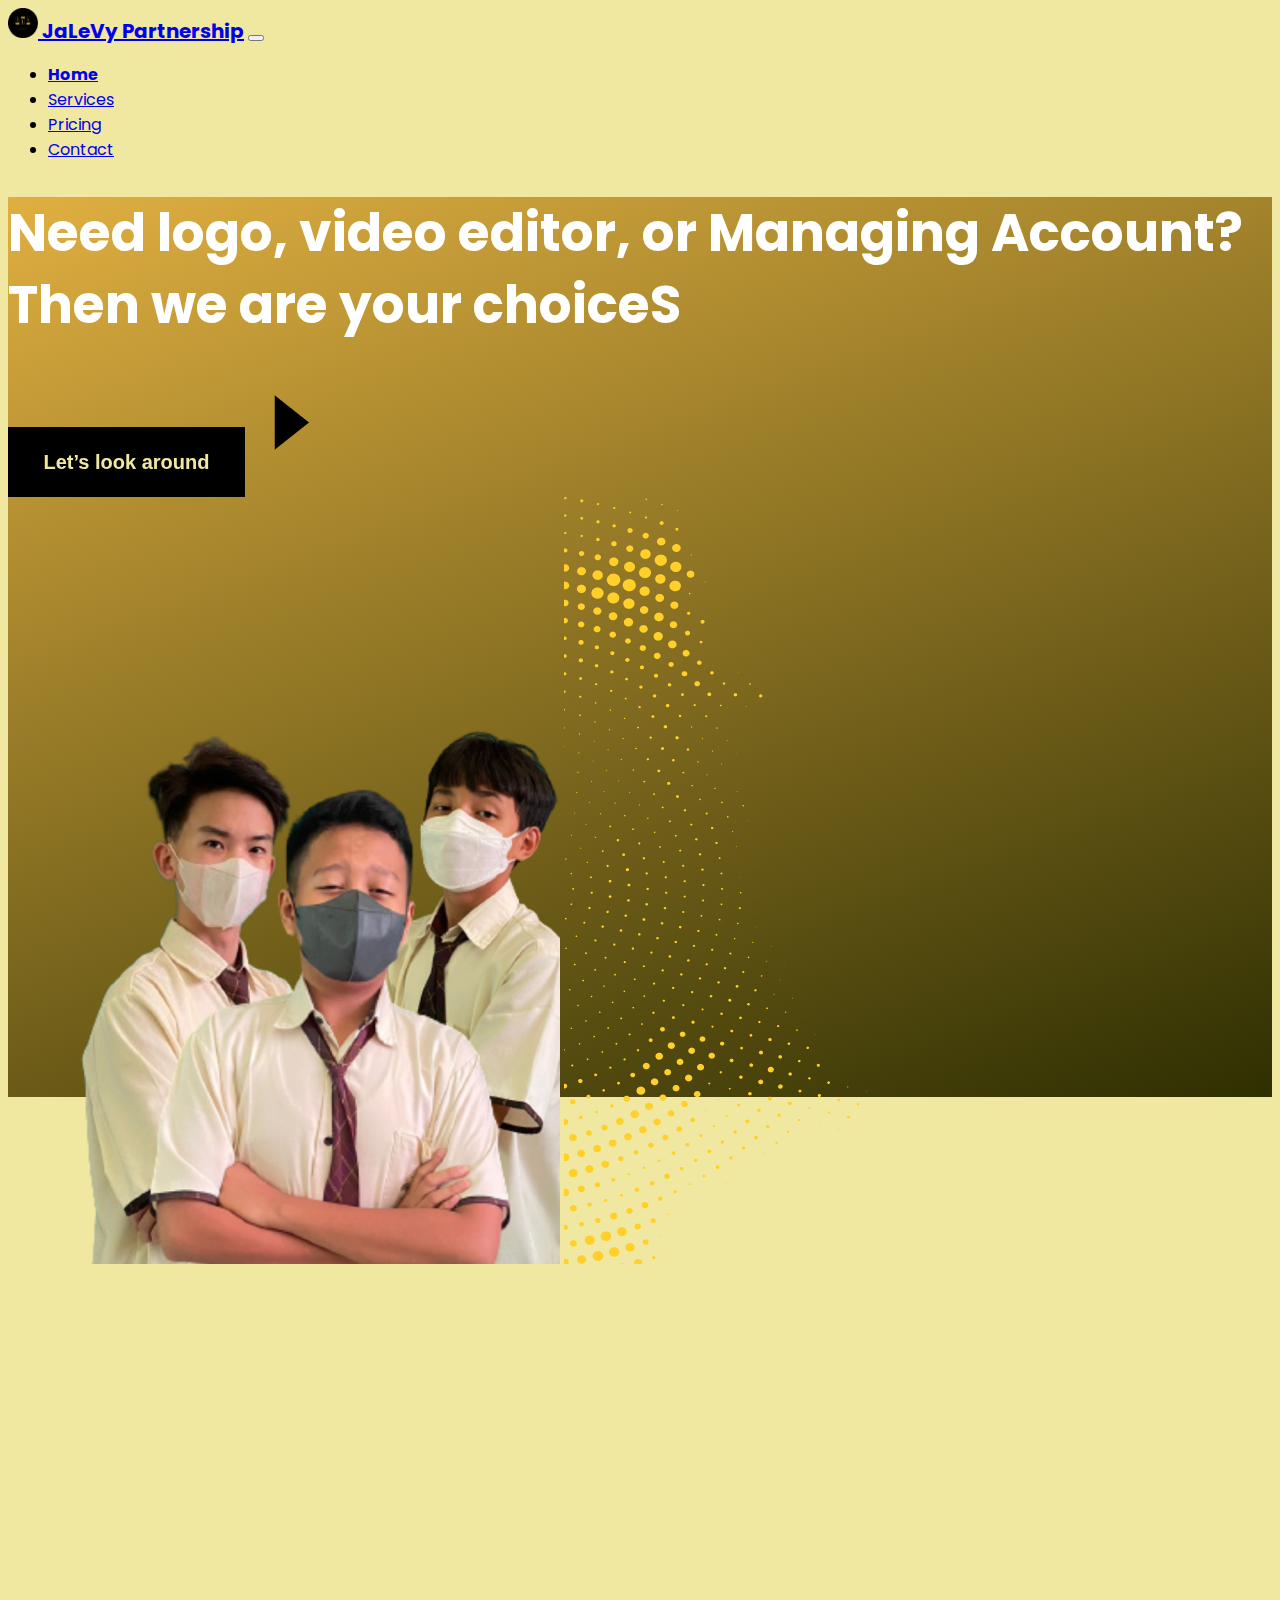
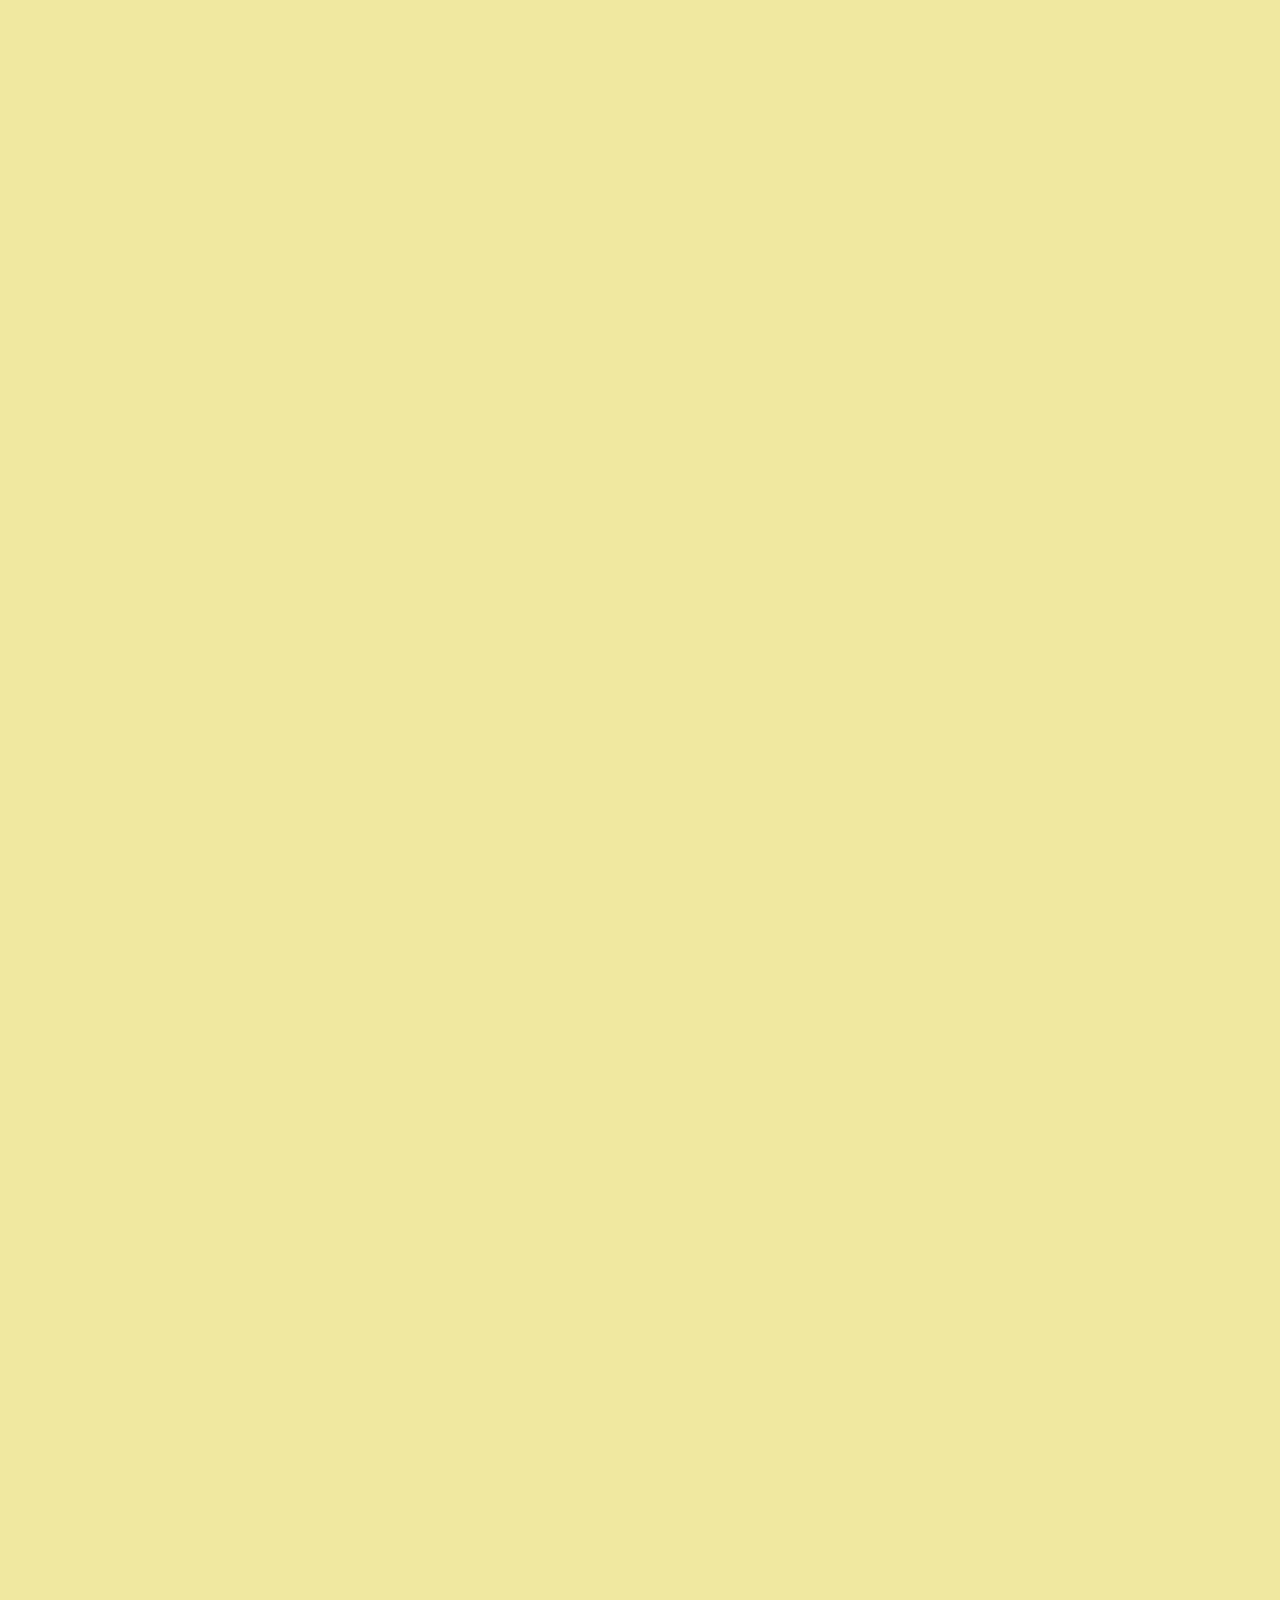
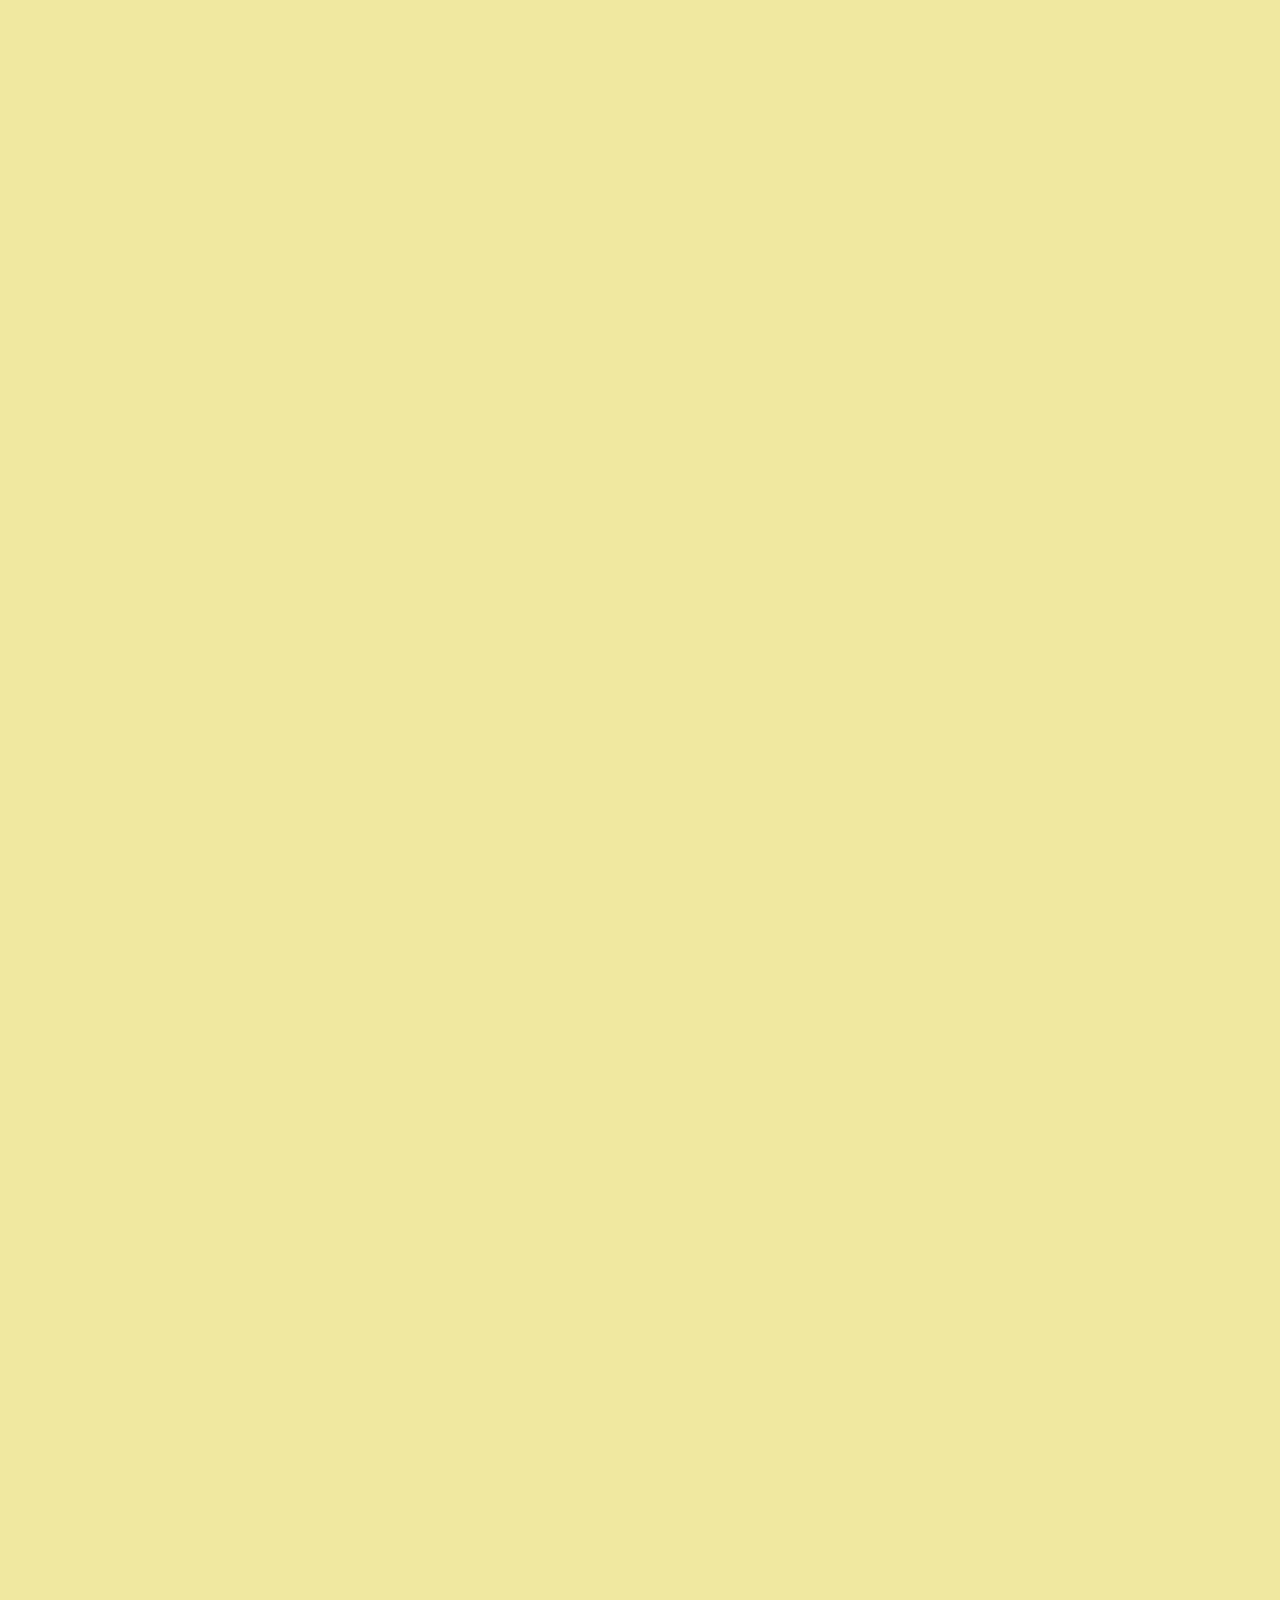
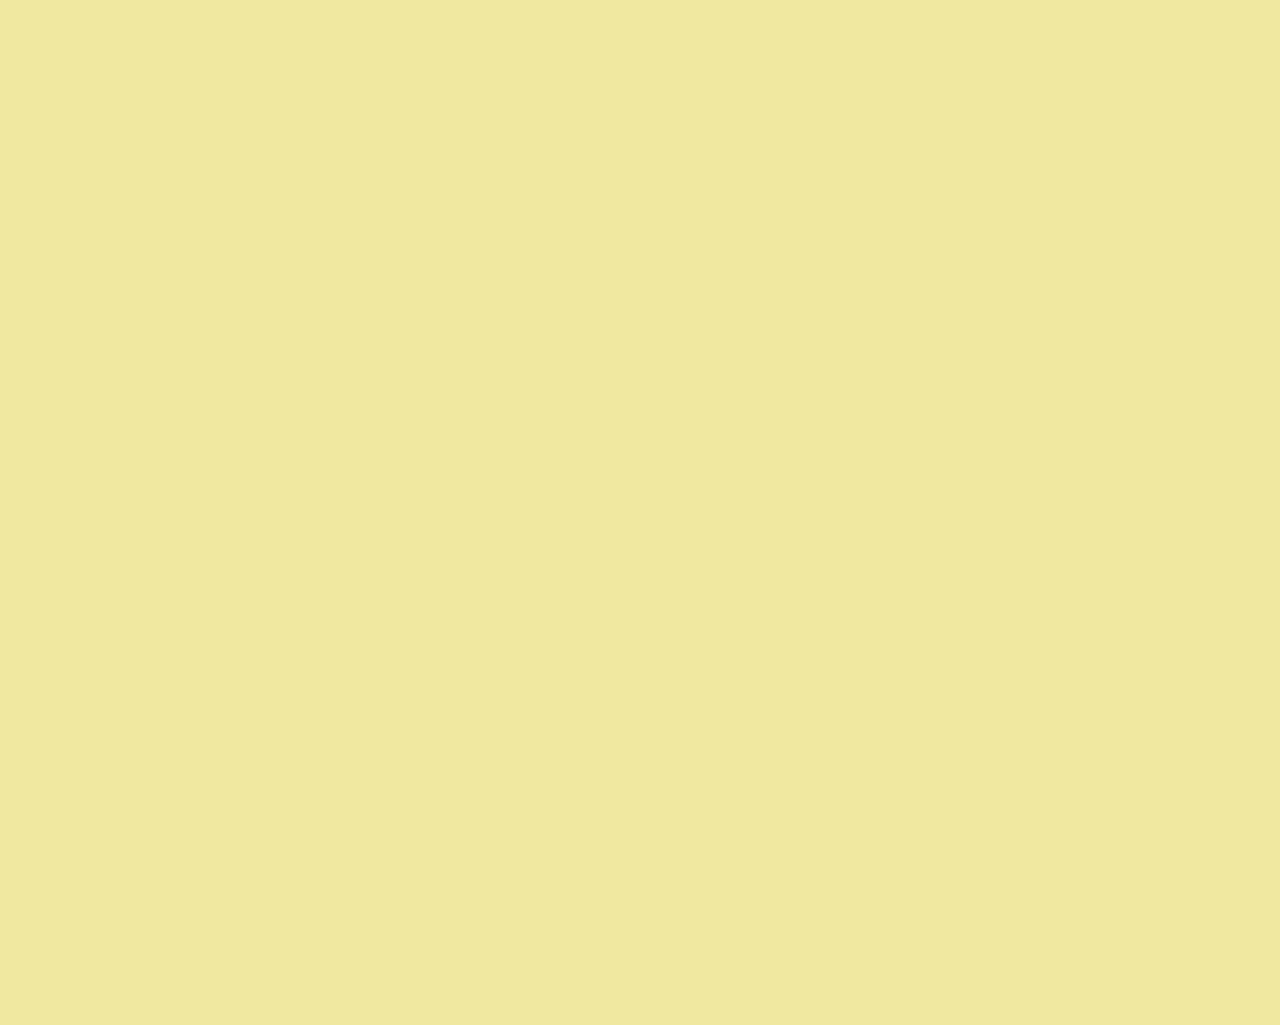
<file: index.html>
<!doctype html>
<html lang="en">
  <head>
    <!-- Boostrap -->
    <meta charset="utf-8">
    <meta name="viewport" content="width=device-width, initial-scale=1">
    <title>JaLeVy</title>
    <link href="https://cdn.jsdelivr.net/npm/bootstrap@5.3.0-alpha3/dist/css/bootstrap.min.css" rel="stylesheet" integrity="sha384-KK94CHFLLe+nY2dmCWGMq91rCGa5gtU4mk92HdvYe+M/SXH301p5ILy+dN9+nJOZ" crossorigin="anonymous">
  
    <!-- Fonts -->
    <link rel="preconnect" href="https://fonts.googleapis.com">
    <link rel="preconnect" href="https://fonts.gstatic.com" crossorigin>
    <link href="https://fonts.googleapis.com/css2?family=Poppins:wght@400;500;700&family=Tilt+Warp&display=swap" rel="stylesheet">

    <!-- My css -->
    <link rel="stylesheet" href="style.css">

    <!-- Logo Tittle -->
    <link rel="icon" href="Asset/Logojalevy 2.png">
  </head>


  <body>
    <!-- Navbar Start -->
    <nav class="navbar navbar-expand-lg bg-transparent position-fixed w-100  ">
        <div class="container">
          <a class="navbar-brand me-3" href="#">
            <img src="Asset/Logojalevy 2.png" alt="Logo" width="30" height="30" class="d-inline-block align-text-top me-3">
            JaLeVy Partnership</a>
          <button class="navbar-toggler" type="button" data-bs-toggle="collapse" data-bs-target="#navbarNav" aria-controls="navbarNav" aria-expanded="false" aria-label="Toggle navigation">
            <span class="navbar-toggler-icon"></span>
          </button>
          <div class="collapse navbar-collapse" id="navbarNav">
            <ul class="navbar-nav ms-auto">
              <li class="nav-item mx-2">
                <a class="nav-link active" aria-current="page" href="#">Home</a>
              </li>
              <li class="nav-item mx-2">
                <a class="nav-link" href="#service">Services</a>
              </li>
              <li class="nav-item mx-2">
                <a class="nav-link" href="#pricing">Pricing</a>
              </li>
              <li class="nav-item mx-2">
                <a class="nav-link" href="https://wa.me/6281310833066">Contact</a>
              </li>
            </ul>
          </div>
        </div>
      </nav>
      <!-- Navbar End -->

      <!-- Hero Start -->
        <section id="hero" class="mati">
            <div class="container h-100">
                <div class="row h-100">
                    <div class="col-md-6 hero-tagline my-auto">
                        <h1 class="">Need logo, video editor, or
                            Managing Account? 
                            Then we are your choiceS</h1>

                            <button class="button-lg-primary">Let’s look around</button>
                            <a href="#">
                                <img src="Asset/Panah.png" alt="">
                            </a>
                    </div>
                </div>

                <img src="Asset/Owner.png" alt="" class="position-absolute end-0 bottom-0 img-hero">
                <img src="Asset/Aksen.png" alt="" class="position-absolute h-100 top-0 start-0 aksen">
            </div>
        </section>
      <!-- Hero End -->

      <!-- Service Start -->
      <section id="service" class="mati">
        <div class="container">
          <div class="row">
            <div class="col-12 text-center">
              <h2>Jasa Kami</h2>
              <span class="sub-tittle">Berikut adalah daftar jasa kami</span>
            </div>
          </div>

          <div class="row mt-5">
            <div class="col-md-4 text-center">
              <div class="card-layanan">
                <div class="lingkaran position-relative mx-auto">
                  <img src="Asset/Foto Lheon.png" alt="" class="position-absolute top-50 start-50 translate-middle">
                </div>

                <h3 class="mt-4">Editing Video</h3>
                <p class="mt-3">Melayani jasa edit video iklan, vlog dalam beragi platfrom</p>
              </div>
            </div>

            <div class="col-md-4 text-center">
              <div class="card-layanan">
                <div class="lingkaran position-relative mx-auto">
                  <img src="Asset/Foto Jason.png" alt="" class="position-absolute top-50 start-50 translate-middle">
                </div>

                <h3 class="mt-4">Poster & Logo</h3>
                <p class="mt-3">Melayani jasa edit video iklan, vlog dalam beragi platfrom</p>
              </div>
            </div>

            <div class="col-md-4 text-center">
              <div class="card-layanan">
                <div class="lingkaran position-relative mx-auto">
                  <img src="Asset/Foto Vyant.png" alt="" class="position-absolute top-50 start-50 translate-middle">
                </div>

                <h3 class="mt-4">Manage Account</h3>
                <p class="mt-3">Melayani jasa edit video iklan, vlog dalam beragi platfrom</p>
              </div>
            </div>

          </div>
        </div>
      </section>
      <!-- Service End -->

      <!-- Pricing Start -->
      <section id="pricing" class="mati">
        <div class="container">
          <div class="row mb-5">
            <div class="col-12 text-center">
              <h2>Pricing</h2>
            </div>
          </div>

          <div class="row">
            <div class="col-4 mb-4">
              <div class="card">
                <img src="Asset/Gambar-Adobe-Premiere-Pro 1.png" alt="">
                <div class="card-body">
                  <h1>Video Youtube</h1>
                  <p>Rp2.000<sub>/minute</sub></p>
                </div>
                  </span>

                <div class="card-fasilitas mx-auto">
                  <h6>Fitur :</h6>
                  <ul>
                    <li>Animasi ringan</li>
                    <li>Color grading</li>
                  </ul>
                </div>
                </div>
              </div>

              <div class="col-4 mb-4">
                <div class="card">
                  <img src="Asset/Gambar-Adobe-Premiere-Pro 1.png" alt="">
                  <div class="card-body">
                    <h1>Video Youtube <sub>PRO</sub></h1>
                    <p>Rp4.000<sub>/minute</sub></p>
                  </div>
                    </span>
  
                  <div class="card-fasilitas mx-auto">
                    <h6>Fitur :</h6>
                    <ul>
                      <li>Caption</li>
                    </ul>
                  </div>
                  </div>
                </div>

                <div class="col-4 mb-4">
                  <div class="card">
                    <img src="Asset/Group 3.png" alt="">
                    <div class="card-body">
                      <h1>Video Youtube</h1>
                      <p>Rp2.000<sub>/minute</sub></p>
                    </div>
                      </span>
    
                    <div class="card-fasilitas mx-auto">
                      <h6>Fitur :</h6>
                      <ul>
                        <li>Animasi ringan</li>
                        <li>Color grading</li>
                      </ul>
                    </div>
                    </div>
                  </div>

                  <div class="col-4 mb-4">
                    <div class="card">
                      <img src="Asset/Group 3.png" alt="">
                      <div class="card-body">
                        <h1>Video Youtube</h1>
                        <p>Rp2.000<sub>/minute</sub></p>
                      </div>
                        </span>
      
                      <div class="card-fasilitas mx-auto">
                        <h6>Fitur :</h6>
                        <ul>
                          <li>Animasi ringan</li>
                          <li>Color grading</li>
                        </ul>
                      </div>
                      </div>
                    </div>

                    <div class="col-4 mb-4">
                      <div class="card">
                        <img src="Asset/Group 3.png" alt="">
                        <div class="card-body">
                          <h1>Video Youtube</h1>
                          <p>Rp2.000<sub>/minute</sub></p>
                        </div>
                          </span>
        
                        <div class="card-fasilitas mx-auto">
                          <h6>Fitur :</h6>
                          <ul>
                            <li>Animasi ringan</li>
                            <li>Color grading</li>
                          </ul>
                        </div>
                        </div>
                      </div>

                      <div class="col-4 mb-4">
                        <div class="card">
                          <img src="Asset/Group 3.png" alt="">
                          <div class="card-body">
                            <h1>Video Youtube</h1>
                            <p>Rp2.000<sub>/minute</sub></p>
                          </div>
                            </span>
          
                          <div class="card-fasilitas mx-auto">
                            <h6>Fitur :</h6>
                            <ul>
                              <li>Animasi ringan</li>
                              <li>Color grading</li>
                            </ul>
                          </div>
                          </div>
                        </div>
            </div>
          </div>
        </div>
      </section>
   
         


    <script src="https://cdn.jsdelivr.net/npm/bootstrap@5.3.0-alpha3/dist/js/bootstrap.bundle.min.js" integrity="sha384-ENjdO4Dr2bkBIFxQpeoTz1HIcje39Wm4jDKdf19U8gI4ddQ3GYNS7NTKfAdVQSZe" crossorigin="anonymous"></script>
    <script src="apps.js"></script>
  </body>
</html>
</file>
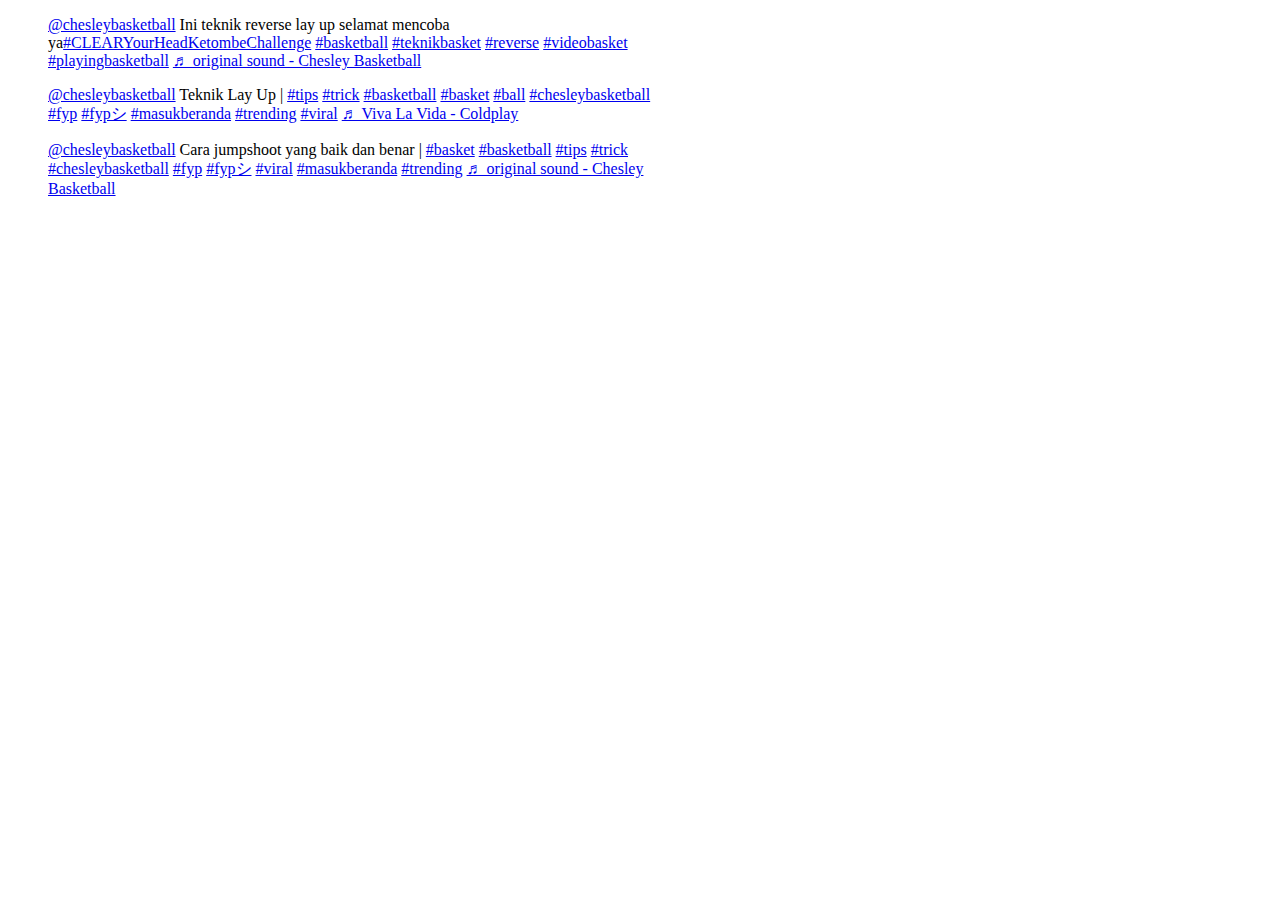
<file: portfolio.html>
<!doctype html>
<html lang="en">
  <head>
    <meta charset="utf-8">
    <meta name="viewport" content="width=device-width, initial-scale=1">
    <title>JaLeVy</title>
    <link rel="stylesheet" href="style2.css">
    <link href="https://cdn.jsdelivr.net/npm/bootstrap@5.3.0/dist/css/bootstrap.min.css" rel="stylesheet" integrity="sha384-9ndCyUaIbzAi2FUVXJi0CjmCapSmO7SnpJef0486qhLnuZ2cdeRhO02iuK6FUUVM" crossorigin="anonymous">
  </head>
  <body>
    <blockquote class="tiktok-embed" cite="https://www.tiktok.com/@chesleybasketball/video/7228576995351858458" data-video-id="7228576995351858458" style="max-width: 605px;min-width: 325px;" > <section> <a target="_blank" title="@chesleybasketball" href="https://www.tiktok.com/@chesleybasketball?refer=embed">@chesleybasketball</a> Ini teknik reverse lay up selamat mencoba ya<a title="clearyourheadketombechallenge" target="_blank" href="https://www.tiktok.com/tag/clearyourheadketombechallenge?refer=embed">#CLEARYourHeadKetombeChallenge</a> <a title="basketball" target="_blank" href="https://www.tiktok.com/tag/basketball?refer=embed">#basketball</a> <a title="teknikbasket" target="_blank" href="https://www.tiktok.com/tag/teknikbasket?refer=embed">#teknikbasket</a> <a title="reverse" target="_blank" href="https://www.tiktok.com/tag/reverse?refer=embed">#reverse</a> <a title="videobasket" target="_blank" href="https://www.tiktok.com/tag/videobasket?refer=embed">#videobasket</a> <a title="playingbasketball" target="_blank" href="https://www.tiktok.com/tag/playingbasketball?refer=embed">#playingbasketball</a> <a target="_blank" title="♬ original sound  - Chesley Basketball" href="https://www.tiktok.com/music/original-sound-Chesley-Basketball-7228577107604294427?refer=embed">♬ original sound  - Chesley Basketball</a> </section> </blockquote> <script async src="https://www.tiktok.com/embed.js"></script>
    <blockquote class="tiktok-embed" cite="https://www.tiktok.com/@chesleybasketball/video/7194455999321787674" data-video-id="7194455999321787674" style="max-width: 605px;min-width: 325px;" > <section> <a target="_blank" title="@chesleybasketball" href="https://www.tiktok.com/@chesleybasketball?refer=embed">@chesleybasketball</a> Teknik Lay Up | <a title="tips" target="_blank" href="https://www.tiktok.com/tag/tips?refer=embed">#tips</a> <a title="trick" target="_blank" href="https://www.tiktok.com/tag/trick?refer=embed">#trick</a> <a title="basketball" target="_blank" href="https://www.tiktok.com/tag/basketball?refer=embed">#basketball</a> <a title="basket" target="_blank" href="https://www.tiktok.com/tag/basket?refer=embed">#basket</a> <a title="ball" target="_blank" href="https://www.tiktok.com/tag/ball?refer=embed">#ball</a> <a title="chesleybasketball" target="_blank" href="https://www.tiktok.com/tag/chesleybasketball?refer=embed">#chesleybasketball</a> <a title="fyp" target="_blank" href="https://www.tiktok.com/tag/fyp?refer=embed">#fyp</a> <a title="fypシ" target="_blank" href="https://www.tiktok.com/tag/fyp%E3%82%B7?refer=embed">#fypシ</a> <a title="masukberanda" target="_blank" href="https://www.tiktok.com/tag/masukberanda?refer=embed">#masukberanda</a> <a title="trending" target="_blank" href="https://www.tiktok.com/tag/trending?refer=embed">#trending</a> <a title="viral" target="_blank" href="https://www.tiktok.com/tag/viral?refer=embed">#viral</a> <a target="_blank" title="♬ Viva La Vida - Coldplay" href="https://www.tiktok.com/music/Viva-La-Vida-6711209819333724162?refer=embed">♬ Viva La Vida - Coldplay</a> </section> </blockquote> <script async src="https://www.tiktok.com/embed.js"></script>
    <blockquote class="tiktok-embed" cite="https://www.tiktok.com/@chesleybasketball/video/7189632893608611099" data-video-id="7189632893608611099" style="max-width: 605px;min-width: 325px;" > <section> <a target="_blank" title="@chesleybasketball" href="https://www.tiktok.com/@chesleybasketball?refer=embed">@chesleybasketball</a> Cara jumpshoot yang baik dan benar | <a title="basket" target="_blank" href="https://www.tiktok.com/tag/basket?refer=embed">#basket</a> <a title="basketball" target="_blank" href="https://www.tiktok.com/tag/basketball?refer=embed">#basketball</a> <a title="tips" target="_blank" href="https://www.tiktok.com/tag/tips?refer=embed">#tips</a> <a title="trick" target="_blank" href="https://www.tiktok.com/tag/trick?refer=embed">#trick</a> <a title="chesleybasketball" target="_blank" href="https://www.tiktok.com/tag/chesleybasketball?refer=embed">#chesleybasketball</a> <a title="fyp" target="_blank" href="https://www.tiktok.com/tag/fyp?refer=embed">#fyp</a> <a title="fypシ" target="_blank" href="https://www.tiktok.com/tag/fyp%E3%82%B7?refer=embed">#fypシ</a> <a title="viral" target="_blank" href="https://www.tiktok.com/tag/viral?refer=embed">#viral</a> <a title="masukberanda" target="_blank" href="https://www.tiktok.com/tag/masukberanda?refer=embed">#masukberanda</a> <a title="trending" target="_blank" href="https://www.tiktok.com/tag/trending?refer=embed">#trending</a> <a target="_blank" title="♬ original sound  - Chesley Basketball" href="https://www.tiktok.com/music/original-sound-Chesley-Basketball-7189632906313141018?refer=embed">♬ original sound  - Chesley Basketball</a> </section> </blockquote> <script async src="https://www.tiktok.com/embed.js"></script>
    
    <script src="https://cdn.jsdelivr.net/npm/bootstrap@5.3.0/dist/js/bootstrap.bundle.min.js" integrity="sha384-geWF76RCwLtnZ8qwWowPQNguL3RmwHVBC9FhGdlKrxdiJJigb/j/68SIy3Te4Bkz" crossorigin="anonymous"></script>
  </body>
</html>
</file>
<file: style.css>
body{
    font-family: 'Poppins', sans-serif;
    background-color: #F0E8A0;
}

/* Navbar */

.navbar {
    z-index: 3;
}

* {
    z-index: 2;
}

.aksen {
    z-index: 1;
}
.navbar-brand {
    font-weight: 700;
    font-size: 20px;
}

.nav-link{
    font-size: 16px;
}

.nav-link.active{
    font-weight: 700;
}

/* Hero */
#hero {
    background: linear-gradient(160deg, #E0AF41, #2e2f02);
    height: 100vh;
    width: 100%;
}

.img-hero{
    height: 100%;
    z-index: 1;
}

.hero-tagline h1{
    color: #fff;
    font-weight: 700;
    font-size: 52px;
    line-height: 72px;
}

.button-lg-primary{
    width: 237px;
    height: 70px;
    background-color: #000;
    color: #F0E8A0;
    border: none;
    font-size: 16px;
    font-size: 20px;
    font-weight: 700;
}

/* Layanan */
#service {
    padding: 100px 0;
}

h2{
    font-size: 48px;
    font-weight: 700;
    color: #E0AF41;
}

.sub-tittle{
    font-size: 18px;
    color: #000;
}

.card-layanan{
    width: 100%;
    height: 313px;
    border-radius: 5px;
    background-color: #E0AF41;
    padding: 40px;
    box-shadow: 0 0 7px 3px rgba(0, 0, 0, 0.5);

    transition: all .2s ease-in;

}

 

.lingkaran {
    width: 70px;
    height: 70px;

    transition: all .1s ease-in;
}

.card-layanan h3{
    color: #000000;
    font-size: 24px;
    transition: all .2s ease-in;
    font-weight: 700;
}

.card-layanan p {
    color: #000000;
    font-size: 14px;
    transition: all .3s ease-in;
}


/* Hover */
.card-layanan:hover{
    width: 100%;
    height: 313px;
    border-radius: 5px;
    background: linear-gradient(160deg, #E0AF41, #3b3b04);
    padding: 40px;
    box-shadow: 0 0 7px 3px rgba(0, 0, 0, 0.005);
    transition: all .1s ease-in;

}

 

.lingkaran:hover {
    width: 70px;
    height: 70px;
}

.card-layanan:hover h3{
    color: #ffffff;
    font-size: 24px;
    transition: all .2s ease-in;
}

.card-layanan:hover p {
    color: #ffffff;
    font-size: 14px;
    transition: all .3s ease-in;
}

/* PRicing */
.card {
    height: 500px;
    border: none;
}


.card-body h1{
    font-weight: 700;
    color: #000000;
    font-size: 24px;
    line-height: 0.8rem;
}

.card-body p {
    color: rgb(60, 60, 60);
    font-size: 18px;
    padding-top: 5px;
}

.card-fasilitas h6 {
    color: #000;
}

.card-fasilitas ul {
    color: green;
}

.card:hover{
    background: linear-gradient(170deg, #E0AF41, #9e771a);
    box-shadow: 0 10px 20px rgba(0, 0, 0, .25);
    transition: all ease-in-out .2s;
}

.card:hover .card-body h1{
    color: #fff;
    transition: all ease-in-out .3s;
}
 
.card:hover .card-body p{
    color: #fff;
    transition: all ease-in-out .3s;
}

.card:hover .card-fasilitas h6{
    color: #fff;
    transition: all ease-in-out .3s;
}

.card:hover .card-fasilitas ul{
    color: #3bff13;
    transition: all ease-in-out .3s;
}
 
/* SHOW HIDEN */

.mati {
    opacity: 0;
    transition: all 1.5s;
    filter: blur(10px);
}

@media(prefers-reduced-motion){
    .mati {
        transition: none;
    }
}

.show {
    opacity: 1;
    filter: blur(0);
}
</file>
<file: style2.css>

</file>
